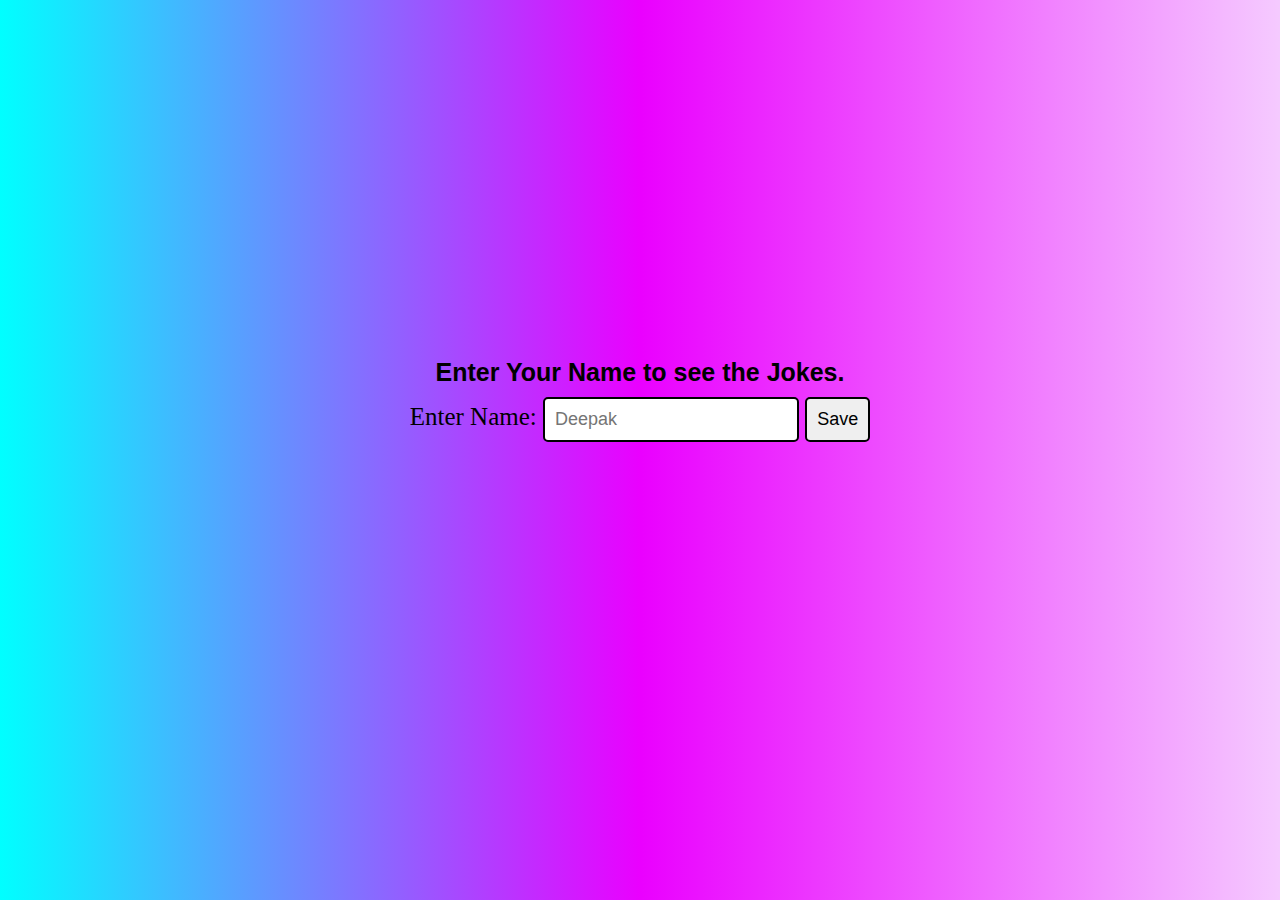
<file: index.html>
<!DOCTYPE html>
<html lang="en">

<head>
    <meta charset="UTF-8">
    <meta name="viewport" content="width=device-width, initial-scale=1.0">
    <title>Hindi Jokes Website-Deepak Patel</title>
    <link rel="stylesheet" href="style.css">
</head>

<body id="contextMenu">
    <div class="userInfo">
        <p class="jokesNamePara">Enter Your Name to see the Jokes.</p>
        <div class="name">
            <label for="uName">Enter Name:</label>
            <input type="text" placeholder="Deepak" name="uName" id="uName">
            <input type="button" value="Save" id="saveBtn">
        </div>
    </div>
    <div class="parentContainer">
        <p class="rjG">Random Jokes</p>
        <p class="paraClass">Hello <span class="retValue"></span>, <span class="greeting"></span></p>
        <p class="instruction">click on start, for jokes 😊</p>
        
        <button class="changeBtn">Start</button>

        <div class="mark">Developed By <span class="nameHighligter">Deepak Patel ❣️</span></div>
    </div>
    <script src="https://code.jquery.com/jquery-3.7.1.min.js"></script>
    <script src="index.js"></script>
</body>

</html>
</file>
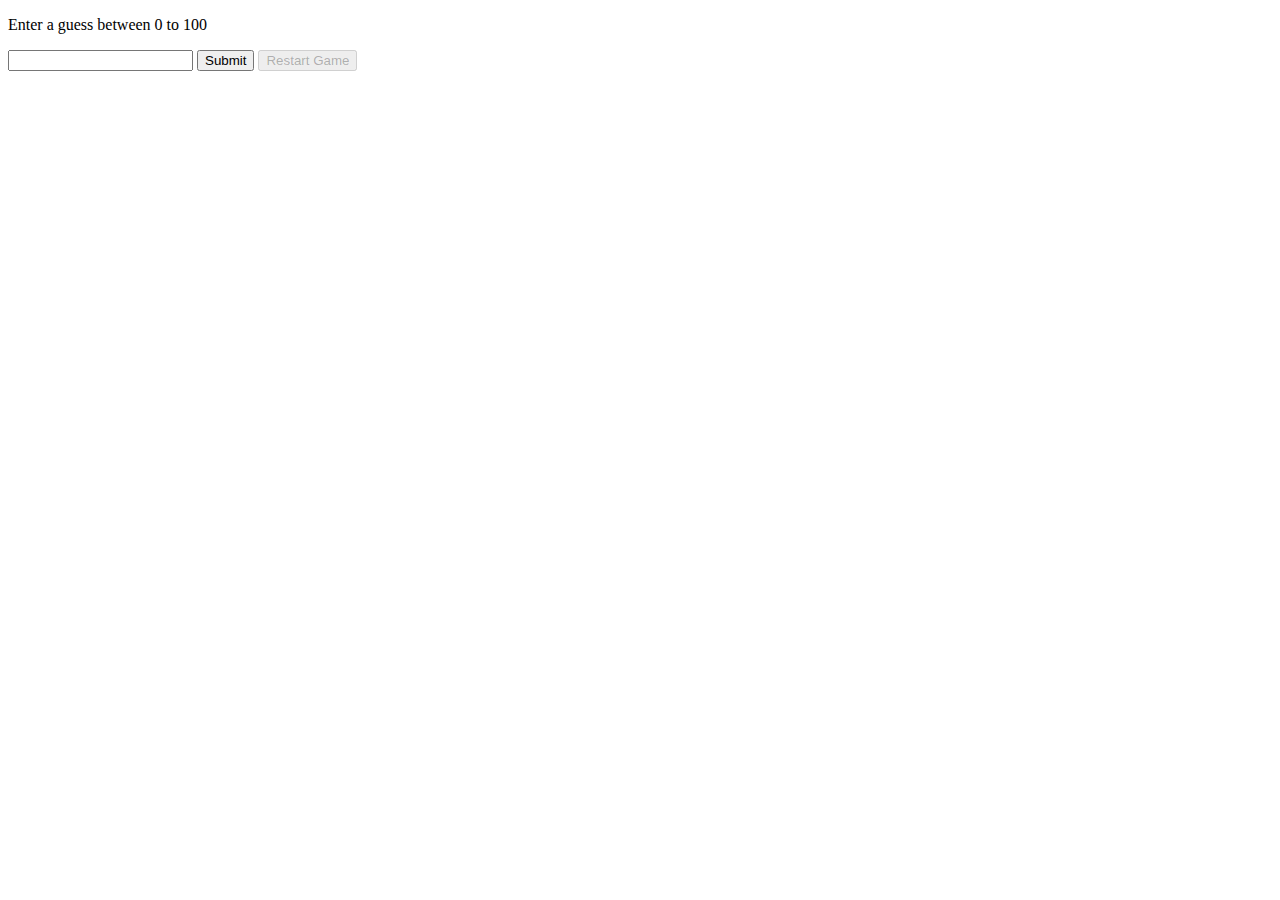
<file: spineer_Dots/index.html>
<!DOCTYPE html>
<html lang="en">

<head>
    <meta charset="UTF-8">
    <meta name="viewport" content="width=device-width, initial-scale=1.0">
    <title>Dice Game</title>
    <script src="script.js" defer></script>
    <style>
        .allValues{
            display: none;
        }
    </style>
</head>

<body>
    <main>
        <div class="container">
            <p>Enter a guess between 0 to 100</p>
            <div>
                <input type="number" class="userInput" minlength="1" maxlength="100">
                <button id="btn">Submit</button>
                <button id="btnReset" disabled="true">Restart Game</button>
            </div>
            <p class="showCorrespodingData"></p>
            <p class="allValues">Your Guesses: <span class="mainValues"> </span></p>

        </div>
    </main>
</body>

</html>
</file>
<file: style.css>
*{
    margin: 0;
    padding : 0;
    box-sizing: border-box;
}

html{
    font-size: 62.5%;
}

body{
    min-height: 100dvh;
    max-width: 100vw;
    background-image: linear-gradient(to right, cyan,  rgb(234, 0, 255), rgb(245, 202, 255));
    display: flex;
    justify-content: center;
    align-items: center;
    flex-direction: column;
}

.userInfo{
    margin-bottom: 10rem;
    font-size: 2.5rem;
    text-align: center;
}

.userInfo input{
    font-size: 1.8rem;
    border: 0.2rem solid;
    border-radius: 5px;
    padding: 1rem;
}

.parentContainer{
    border: 2px solid;
    font-size: 2.5rem;
    padding: 1rem;
    border-radius: 1rem;
    width: 60rem;
    display: flex;
    flex-direction: column;
    justify-content: center;
    align-items: center;
    text-align: center;
    background-color: rgb(205, 105, 233);
    display: none;
}

.paraClass{
    font-family: cursive;
    margin-top: 2rem;
    text-align: center;
}

.instruction{
    font-size: 3rem;
    color: yellow;
    font-weight: 700;
}

.jokesNamePara{
    margin-bottom: 1rem;
    font-size: 2.5rem;
    font-weight: 800;
    font-family: Verdana, Geneva, Tahoma, sans-serif;
}

.rjG{
    padding: 0.3px 0.6px;
    font-size: 2.5rem;
    border: 2px solid;
    border-radius: 3rem;
    cursor: pointer;
    width: 25rem;
    padding: 0.7rem;
    margin: 1rem auto;
    font-weight: 800;
    font-family: 'Lucida Sans', 'Lucida Sans Regular', 'Lucida Grande', 'Lucida Sans Unicode', Geneva, Verdana, sans-serif;
    background-color: pink;
}

.changeBtn{
    font-size: 3rem;
    margin-top: 1.5rem;
    padding: 0 2rem;
    position: relative;
    z-index: 1;
    overflow: hidden;
    background-color: rgb(73, 237, 117);
    border: 2px solid;
    outline: none;
    border-radius: 1rem;
    text-transform: capitalize;
    font-family: 'Lucida Sans', 'Lucida Sans Regular', 'Lucida Grande', 'Lucida Sans Unicode', Geneva, Verdana, sans-serif;
}

.changeBtn::before{
    content: '';
    position: absolute;
    width: 100%;
    height: 100%;
    background-color: cyan;
    border: 2px solid;
    border-radius: 1rem;
    top: 0;
    left: -26rem;
    transition: 0.5s ease;
    z-index: -1;
    outline: none;
    border: none;
}

.changeBtn:hover::before{
    left: 0px;
}

.mark{
    font-size: 2rem;
    font-weight: 600;
    margin-top: 1.5rem;
}

.nameHighligter{
    font-weight: 900;
    color: rgb(91, 61, 50);
    font-size: 2.5rem;
    font-family: cursive;
}


@media screen and (max-width: 628px) {
    html{
        font-size: 55%;
        font-family: 'Times New Roman', Times, serif;
    }

    .parentContainer{
        width: 42rem;
    }

    .paraClass{
        font-family: 'Times New Roman', Times, serif;
    }

    .nameHighligter{
        font-size: 2rem;
        font-family: Verdana, Geneva, Tahoma, sans-serif;
    }

    .rgj{
        font-family: Verdana, Geneva, Tahoma, sans-serif;
    }
}

@media screen and (max-width: 372px) {
    html{
        font-size: 45%;
        font-family: 'Times New Roman', Times, serif;
    }

    .parentContainer{
        width: 40rem;
    }

    .paraClass{
        font-family: 'Times New Roman', Times, serif;
    }

    .nameHighligter{
        display: block;
        font-size: 2rem;
        font-family: Verdana, Geneva, Tahoma, sans-serif;
    }

    .rjG{
        margin: 0 auto;
    }
}

@media screen and (max-width: 287px) {
    html{
        font-size: 35%;
        font-family: 'Times New Roman', Times, serif;
    }

    .parentContainer{
        width: 38rem;
    }

    .nameHighligter{
        display: block;
        font-size: 2rem;
        font-family: Verdana, Geneva, Tahoma, sans-serif;
    }

    .paraClass{
        font-family: 'Times New Roman', Times, serif;
    }

    .rjG{
        margin: 0 10rem;
    }
    

    .paraClass{
        margin: 2rem 0;
    }
}

@media screen and (max-width: 216px) {
    html{
        font-size: 30%;
        font-family: 'Times New Roman', Times, serif;
    }

    .parentContainer{
        width: 35rem;
    }

    .nameHighligter{
        display: block;
        font-size: 2rem;
        font-family: Verdana, Geneva, Tahoma, sans-serif;
    }

    .paraClass{
        font-family: 'Times New Roman', Times, serif;
    }

    .rjG{
        margin: 0.1rem auto;
    }

    .paraClass{
        margin: 2rem 0;
    }
}
</file>
